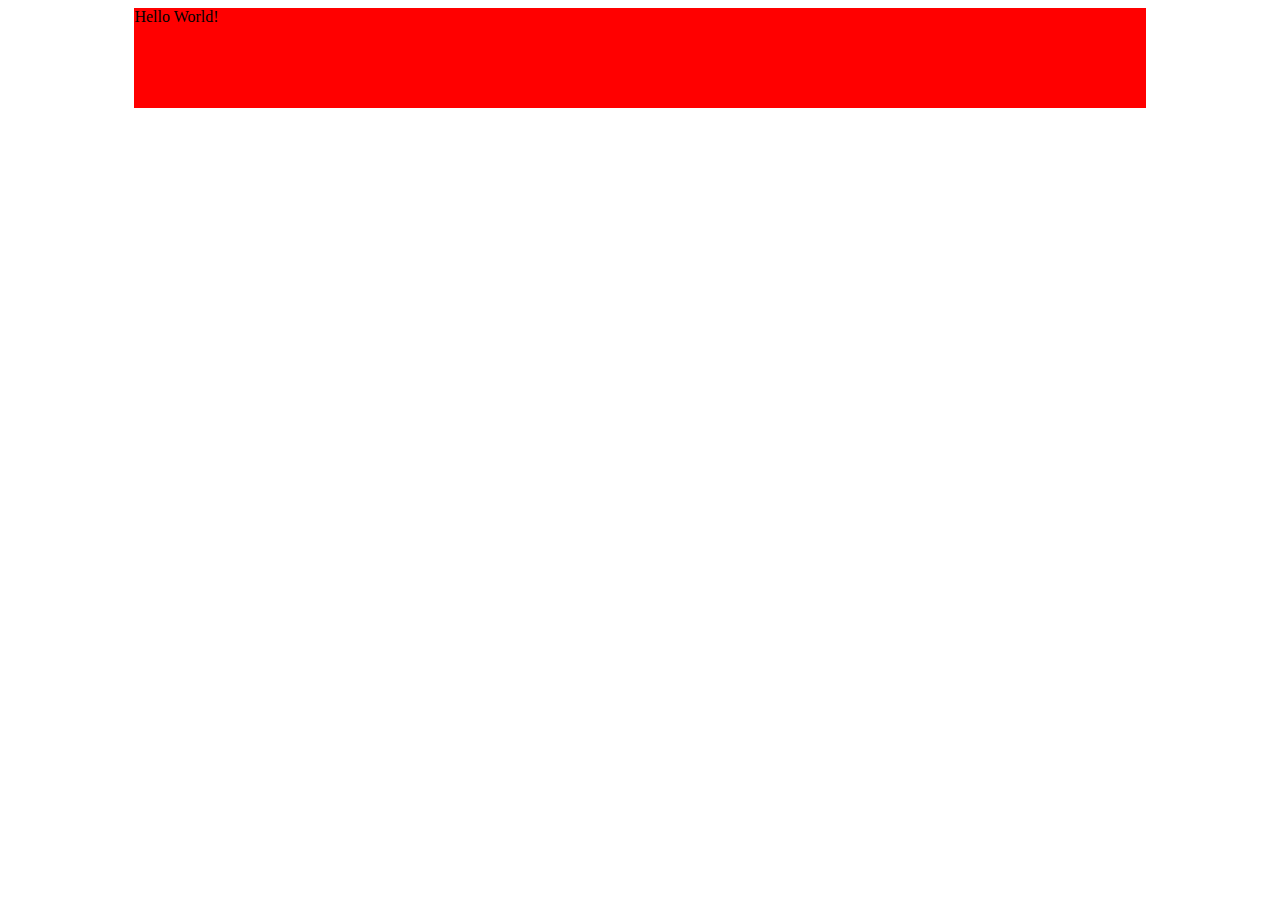
<file: Chapter01/index.html>
<!DOCTYPE html>
<html lang="en">
    <head>
        <meta charset="utf-8">
        <meta name="viewport" content="width=device-width">
            <title></title>

        <!--put your external stylesheet links here-->
        <link rel="stylesheet" href="css/style.css">
        <!--[if IE<9]>
            <link rel="stylesheet" href="css/style.ie.css">
        <![endif]-->
        
        <!--you can also place internal styles here
        place these within <style> tags-->  

        <style>
            #mydiv {
                background-color: red;
                width: 80%;
                margin: 0 auto;
                height: 100px;
            }
        </style>
        
    </head>

    <body>
        <div id="mydiv">
            Hello World!
        </div>
        
        <!--you can also use this space for internal scripts;
        place these within <script> tags-->

        <script>
            var mydiv = document.getElementById("mydiv");
            mydiv.addEventListener("click", function(){
                alert("Hello World!");
            });
        </script>
        <!--put your external script links here-->
        <script type="text/javascript" src="js/main.js"></script>
    </body>
</html>
</file>
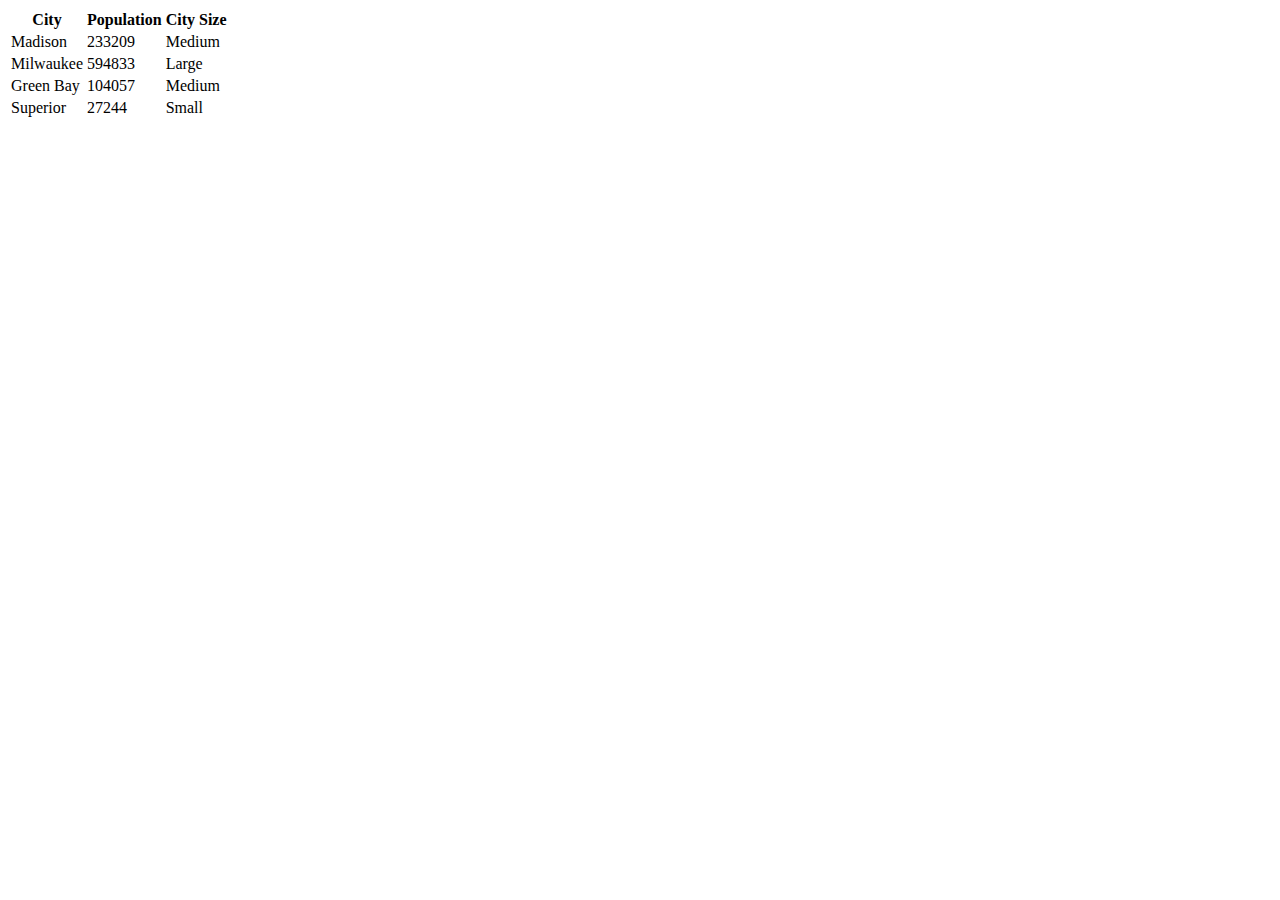
<file: Chapter02/index.html>
<!DOCTYPE html>
<html lang="en">
    <head>
        <meta charset="utf-8">
        <meta name="viewport" content="width=device-width">
            <title></title>

        <!--put your external stylesheet links here-->
        <link rel="stylesheet" href="css/style.css">
        <!--[if IE<9]>
            <link rel="stylesheet" href="css/style.ie.css">
        <![endif]-->

         <!--you can also place internal styles here;
             place these within <style> tags-->
        
    </head>

    <body>
        <!--put your initial page content here-->

        <div id="mydiv"></div>

        <!--you can also use this space for internal scripts;
        place these within <script> tags-->

        <!--put your external script links here-->
        <script type="text/javascript" src="js/main_with_debug.js"></script>
    </body>
</html>
</file>
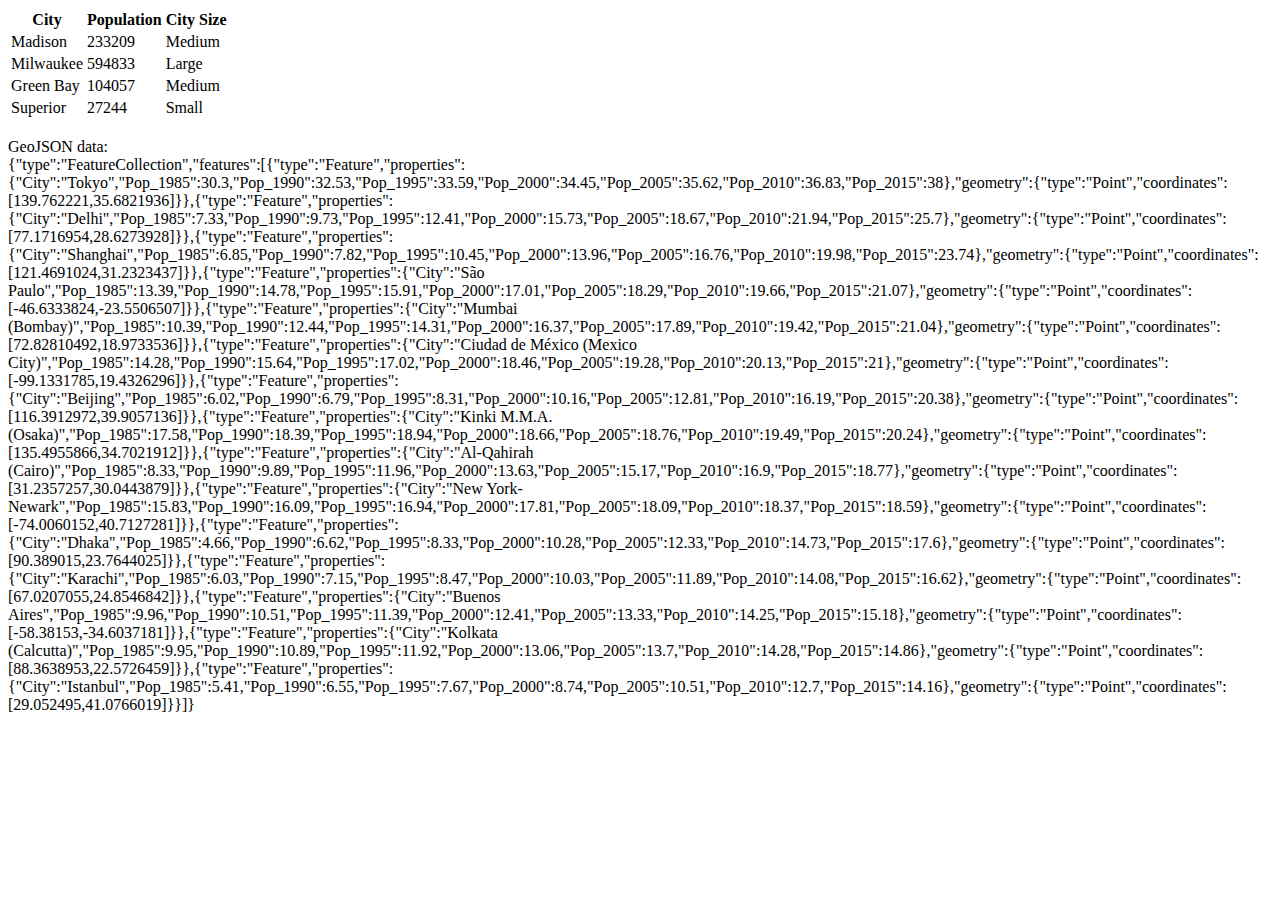
<file: Chapter03/index.html>
<!DOCTYPE html>
<html lang="en">
    <head>
        <meta charset="utf-8">
        <meta name="viewport" content="width=device-width">
            <title></title>

        <!--put your external stylesheet links here-->
        <link rel="stylesheet" href="css/style.css">
        <!--[if IE<9]>
            <link rel="stylesheet" href="css/style.ie.css">
        <![endif]-->

         <!--you can also place internal styles here;
             place these within <style> tags-->
        
    </head>

    <body>
        <!--put your initial page content here-->

        <div id="mydiv"></div>

        <!--you can also use this space for internal scripts;
        place these within <script> tags-->

        <!--put your external script links here-->
        <script type="text/javascript" src="js/main.js"></script>
    </body>
</html>
</file>
<file: Chapter01/css/style.css>
/* Stylesheet by Eric Johnson, 2024 */
</file>
<file: Chapter02/css/style.css>
/*Add CSS styles here*/
</file>
<file: Chapter03/css/style.css>
/*Add CSS styles here*/
</file>
